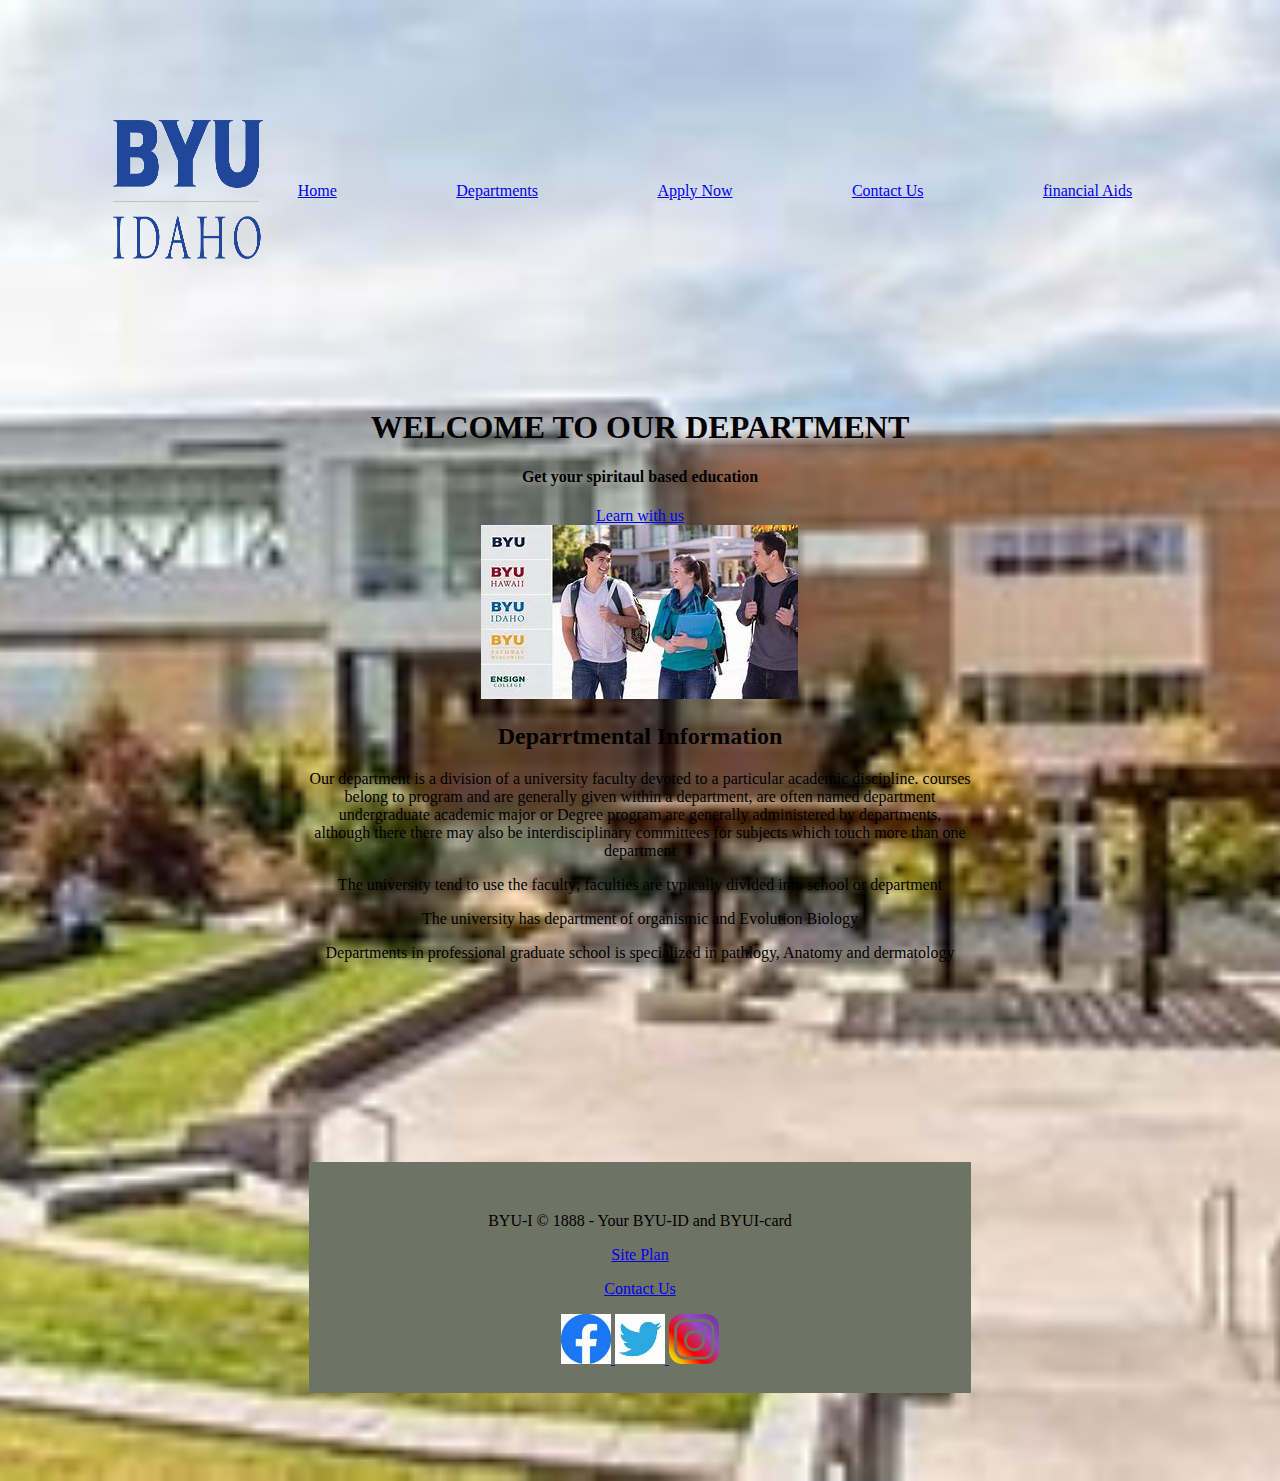
<file: index.html>
<!DOCTYPE html>
<html lang="en">
<head>
    <meta charset="UTF-8">
    <meta http-equiv="X-UA-Compatible" content="IE=edge">
    <meta name="viewport" content="width=device-width, initial-scale=1.0">
    <link type="text/css" rel="stylesheet" href="styles/wireframe.css">
    <title>Document</title>
</head>
<body>
    <header>
        <img class="logo" src="images/BYU-I_logo.png" alt="University Logo" width="200" height="200">
        <nav>
            <a href="personl_site_plan.html">Home</a>
            <a href="index.html">Departments</a>
            <a href="#">Apply Now</a>
            <a href="contactUs.html">Contact Us</a>
            <a href="grant_Aids.html"> financial Aids</a>
        </nav>   
    </header>
    
    <div id="BYU-I">
        <div id="BYU-I_STUDENT">
    </div>
        
        <section id="BYU-I-msg">
            <h1 class="home-title">WELCOME TO OUR DEPARTMENT</h1>
            <h4>Get your spiritaul based education</h4>
            <div class="button-box">
                <a class="Apply" href="measure.html">Learn with us </a>
            </div>
            <section class="BYU-I-card">
                <img class="icon" src="images/BYU-I_student_11.jpg" alt="BYU-I">
                <h2>Deparrtmental Information</h2>
                <p> Our department is a division of a university faculty devoted to a particular academic discipline.
                    courses belong to program and are generally given within a department, are often named department
                    undergraduate academic major or Degree program are generally administered by departments, although there
                    there may also be interdisciplinary committees for subjects which touch more than one department</p>
                <p>The university tend to use the faculty; faculties are typically divided into school or department </p>
                <p> The university has department of organismic and Evolution Biology</p>
                <p> Departments in professional graduate school is specialized in pathlogy, Anatomy and dermatology</p>
            </section>
    <footer>
        <div>
        <section>
        <section class="BYU-I-footer">
        <p>BYU-I © 1888 - Your BYU-ID and BYUI-card</p>
        <p><a href="site-plan-rafting.html">Site Plan</a></p>
        <p><a href="contactus.html">Contact Us</a></p>
        <div class="social">
            <a href="https://facebook.com" target="_blank">
                <img src="images/facebook.jpg" alt="fb icon" width="50" height="50">
            </a>
            <a href="https://twitter.com" target="_blank">
                <img src="images/twitter.jpg" alt="twitter icon" width="50" height="50">
            </a>
            <a href="https://instagram.com" target="_blank">
                <img src="images/instagram.png" alt="instagram icon" width="50" height="50">
            </a>
        </section>
        </div>
    </footer>
    
</body>
</html>
</file>
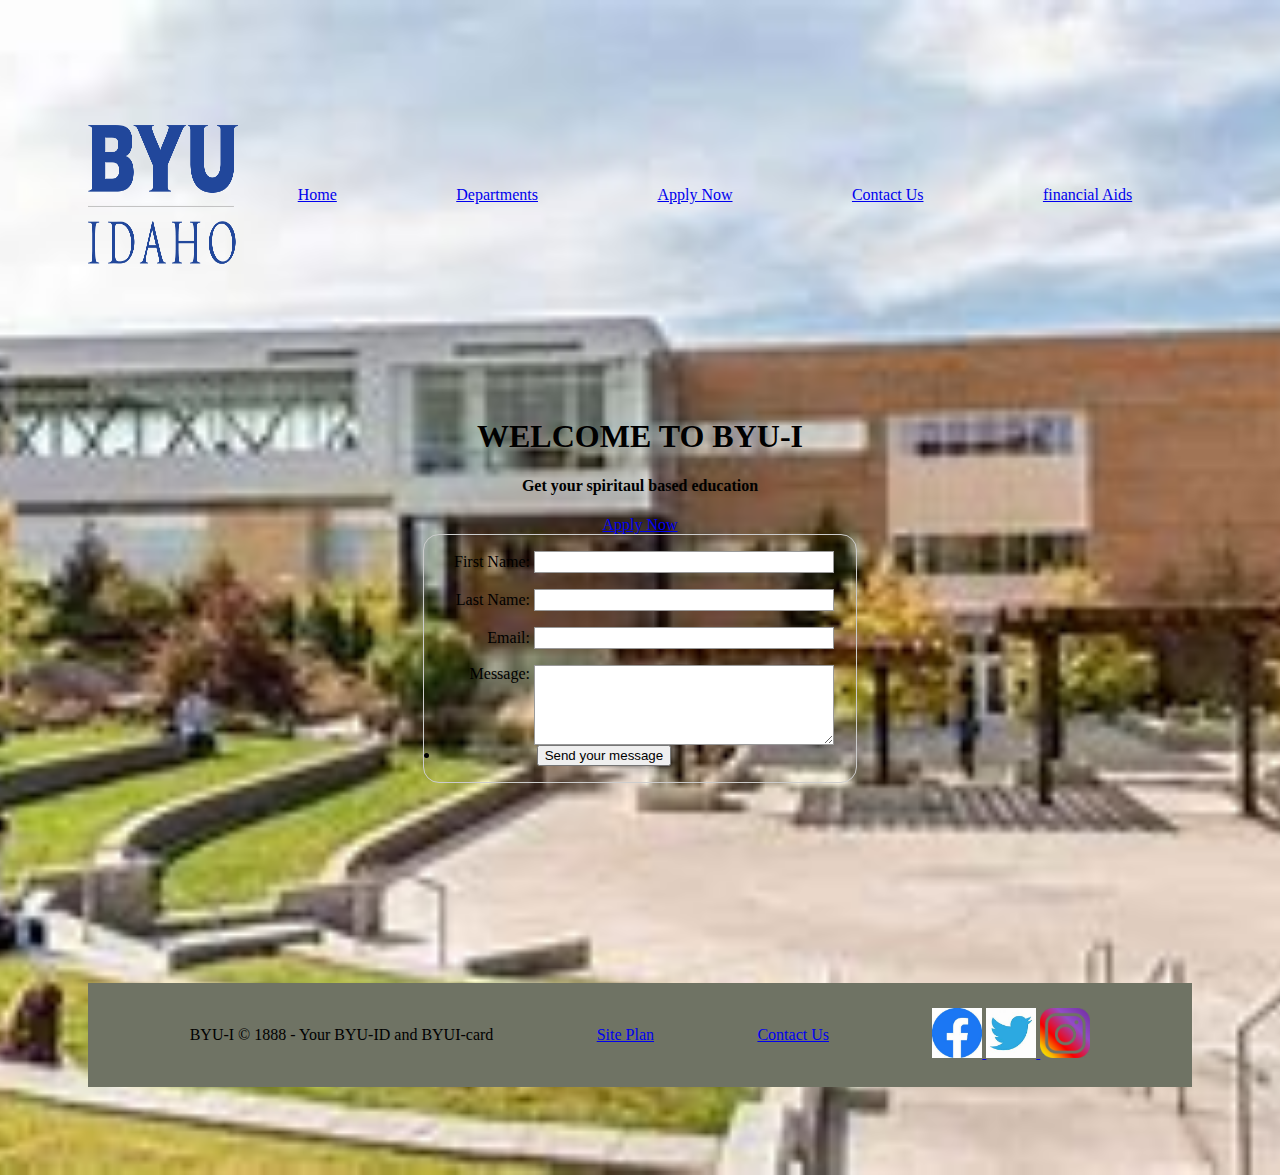
<file: contactUs.html>
<!DOCTYPE html>
<html lang="en">
<head>
    <meta charset="UTF-8">
    <meta http-equiv="X-UA-Compatible" content="IE=edge">
    <meta name="viewport" content="width=device-width, initial-scale=1.0">
    <link type="text/css" rel="stylesheet" href="styles/wireframe.css">
    <title>Document</title>
</head>
<body>
    <header>
        <a id="logo_link" href="index.html">
            <img class="logo" src="images/BYU-I_logo.png" alt="University Logo" width="200" height="200">
        </a>
        <nav>
            <a href="index.html">Home</a>
            <a href="personl_site_plan.html">Departments</a>
            <a href="#">Apply Now</a>
            <a href="contactUs.html">Contact Us</a>
            <a href="grant_Aids.html"> financial Aids</a>
        </nav>
    </header>
    <div id="BYU-I">
        <div id="BYU-I_STUDENT">
           
        </div>
        <section id="BYU-I-msg">
            <h1 class="home-title">WELCOME TO BYU-I</h1>
            <h4>Get your spiritaul based education</h4>
            <div class="button-box">
                <a class="Apply" href="measure.html">Apply Now</a>
            </div>
        </section>
      </div>
      <main >
        <form action="/my-handling-form-page" method="post">
            <ul>
              <li>
                <label for="name">First Name:</label>
                <input type="text" id="name" name="user_name" />
              </li>
              <li>
                <label for="name">Last Name:</label>
                <input type="text" id="name" name="user_name" />
              </li>
              <li>
                <label for="mail">Email:</label>
                <input type="email" id="mail" name="user_email" />
              </li>
              <li>
                <label for="msg">Message:</label>
                <textarea id="msg" name="user_message"></textarea>
              </li>
            </ul>
            <li class="button">
                <button type="submit">Send your message</button>
              </li>
            <div id="feedback"></div>
            <script>
                // get the feedback div element so we can do something with it.
                const feedbackElement = document.getElementById('feedback');
                // get the form so we can read what was entered in it.
                const formElement = document.forms[0];
                // add a 'listener' to wait for a submission of our form. When that happens run the code below.
                formElement.addEventListener('submit', function(e) {
                    // stop the form from doing the default action.
                    e.preventDefault();
                    // set the contents of our feedback element to a message letting the user know the form was submitted successfully. Notice that we pull the name that was entered in the form to personalize the message!
                    feedbackElement.innerHTML = 'Hello '+ formElement.user_name.value +'! Thank you for your message. We will get back with you as soon as possible!';
                    // make the feedback element visible.
                    feedbackElement.style.display = "block";
                    // add a class to move everything down so our message doesn't cover it.
                    document.body.classList.toggle('moveDown');
                });
            </script>
          </form>

      </main>
    <footer>
        <p>BYU-I © 1888 - Your BYU-ID and BYUI-card</p>
        <p><a href="site-plan-rafting.html">Site Plan</a></p>
        <p><a href="contactus.html">Contact Us</a></p>
        <div class="social">
            <a href="https://facebook.com" target="_blank">
                <img src="images/facebook.jpg" alt="fb icon" width="50" height="50">
            </a>
            <a href="https://twitter.com" target="_blank">
                <img src="images/twitter.jpg" alt="twitter icon" width="50" height="50">
            </a>
            <a href="https://instagram.com" target="_blank">
                <img src="images/instagram.png" alt="instagram icon" width="50" height="50">
            </a>
        </div>
    </footer>
</file>
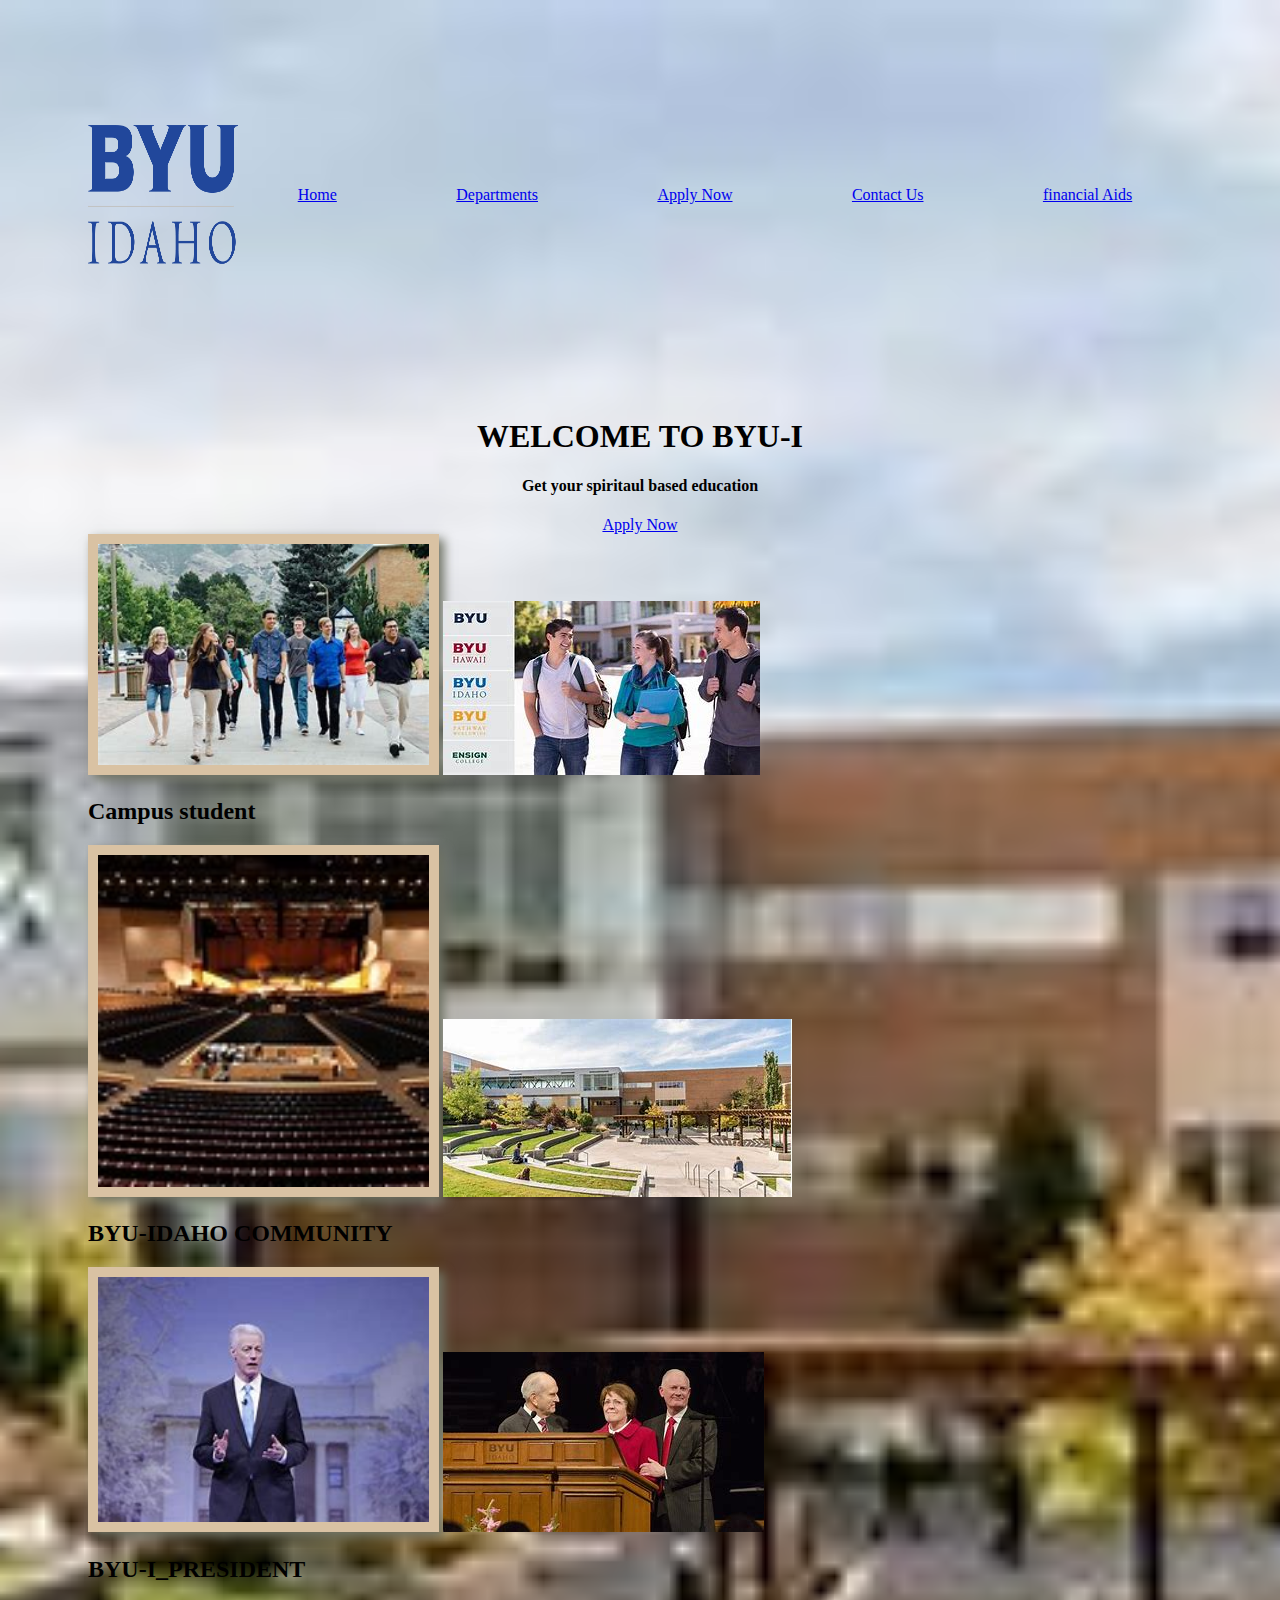
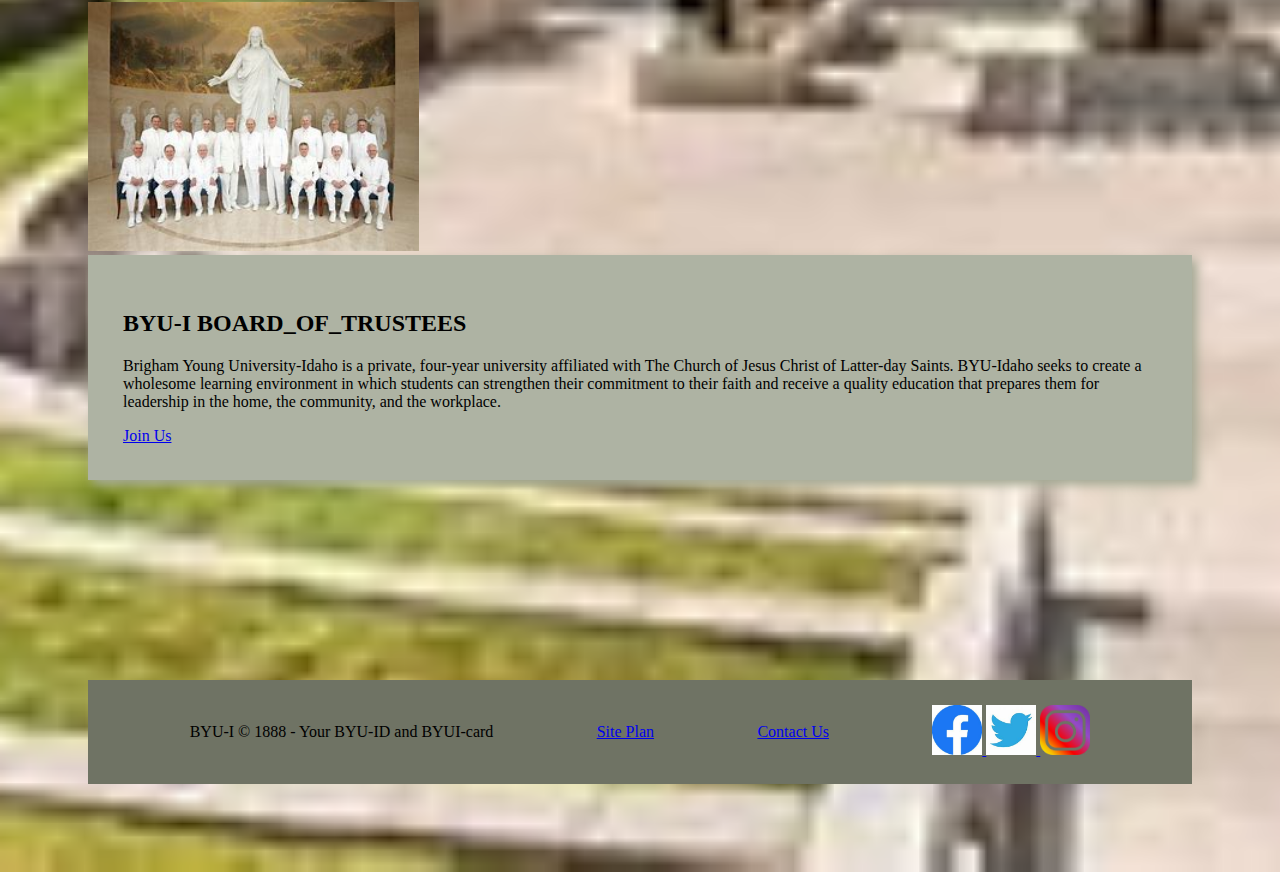
<file: personl_site_plan.html>
<!DOCTYPE html>
<html lang="en">
<head>
    <meta charset="UTF-8">
    <meta http-equiv="X-UA-Compatible" content="IE=edge">
    <meta name="viewport" content="width=device-width, initial-scale=1.0">
    <link type="text/css" rel="stylesheet" href="styles/wireframe.css">
    <title>Document</title>
</head>
<body>
    <header>
        <a id="logo_link" href="index.html">
            <img class="logo" src="images/BYU-I_logo.png" alt="University Logo" width="200" height="200">
        </a>
        <nav>
            <a href="personl_site_plan.html">Home</a>
            <a href="index.html">Departments</a>
            <a href="#">Apply Now</a>
            <a href="contactUs.html">Contact Us</a>
            <a href="grant_Aids.html"> financial Aids</a>
        </nav>
    </header>
    <div id="BYU-I">
        <div id="BYU-I_STUDENT">
           
        </div>
        <section id="BYU-I-msg">
            <h1 class="home-title">WELCOME TO BYU-I</h1>
            <h4>Get your spiritaul based education</h4>
            <div class="button-box">
                <a class="Apply" href="measure.html">Apply Now</a>
            </div>
        </section>
      </div>
      <main class="home-grid">
        <section class="BYU-I-card">
            <img class="card-img" src="images/BYU-I_STUDENT.jpg" alt=" BYU-I">
            <img class="icon" src="images/BYU-I_student_11.jpg" alt="BYU-I">
            <h2>Campus student</h2>
        </section>
        <section class="BYU-I-card">
            <img class="card-img" src="images/Hart_auditorrium.jpg" alt="Hart_auditorrium">
            <img class="icon" src="images/BYU-I_campus.jpg" alt="CAMPUS">
            <h2>BYU-IDAHO COMMUNITY</h2>
        </section>
        <section class="BYU-I-card">
            <img class="card-img" src="images/BYU-I_PRESIDENT2.jpg" alt="center_squire">
            <img class="icon" src="images/BYU-I_PRESIDENT.jpg" alt="President of the University">
            <h2>BYU-I_PRESIDENT</h2>
        </section>
        <div id="background"></div>
        <img class="BYU-I" src="images/BOARD_OF_TRUSTEES.jpg" alt="BOARD_OF_TRUSTEES">
        <section class="msg">
            <h2>BYU-I BOARD_OF_TRUSTEES</h2>
            <p>Brigham Young University-Idaho is a private, four-year university affiliated with The Church of Jesus Christ of Latter-day Saints. BYU-Idaho seeks to create a wholesome learning environment in which students can strengthen their commitment to their faith and receive a quality education that prepares them for leadership in the home, the community, and the workplace. </p>
            <a class='join' href="byui.html">Join Us</a>
        </section>
    </main>
    <footer>
        <p>BYU-I © 1888 - Your BYU-ID and BYUI-card</p>
        <p><a href="site-plan-rafting.html">Site Plan</a></p>
        <p><a href="contactus.html">Contact Us</a></p>
        <div class="social">
            <a href="https://facebook.com" target="_blank">
                <img src="images/facebook.jpg" alt="fb icon" width="50" height="50">
            </a>
            <a href="https://twitter.com" target="_blank">
                <img src="images/twitter.jpg" alt="twitter icon" width="50" height="50">
            </a>
            <a href="https://instagram.com" target="_blank">
                <img src="images/instagram.png" alt="instagram icon" width="50" height="50">
            </a>
        </div>
    </footer>
                 
      

    
</body>
</html>
</file>
<file: styles/wireframe.css>
body {
    background-image: url("../images/BYU-I_campus.jpg");
    background-repeat: no-repeat;
    background-position: center;
    margin: 100x;
    padding: 80px 80px;
    background-size:cover;
}
header {
    display: grid;
    grid-template-columns: 150px auto;
}

nav {
    display: flex;
    justify-content: space-around;
}
a {
    padding-top: 5px;
    justify-self: center;
    align-self: center;
}

#BYU-I{
    display: grid;
    grid-template-columns: 1fr 3fr 1fr;
    grid-column: 1/4;
    grid-row: 1/3;
}
h4 {
    color: white;
    text-align: center;
    color: black;
}
#BYU-I-msg{
    grid-column: 2/3;
    grid-row: 1/2;
    margin-top: 100px;
    text-align: center;
}

.card-img, .BYU-I {
    width: 30%;
}

footer {
    background-color: #6f7364;
    padding: 25px 50px;
    margin-top: 200px; 
    display: flex;
    justify-content: space-around;
    align-items: center;
}
.card-img {
    border: 10px solid #d9c2a3;
    transition: transform .5s;
    box-shadow: 5px 5px 10px #6f7364;
}
.card-img:hover {
    opacity: .6;
    transform: scale(1.1);
}
.msg {
    background-color: #aeb3a3;
    padding: 35px;
    grid-column: 6/10;
    grid-row: 6/7;
    box-shadow: 5px 5px 10px #a3a893;
}
.mountains {
    width: 100%;
    grid-column: 2/7;
    grid-row: 5/8;
    box-shadow: 5px 5px 10px #c7ccb7;
}
@media screen and (max-width: 900px) {
    #hero, .home-grid {
        display: block;
        height: auto;
    }
    nav, footer {
        flex-direction: column;
    }
    nav a {
        display: block;
        padding: 15px;
    }
    #hero {
        margin-top: 0;
    }
    #BYU-I-msg {
        margin-top: 0;
    }
    #BYU-I-msg h4 {
        display: none;
    }
    .home-title {
        font-size: 25px;
        color: #6f7364;
    }
    .BYU-I-card, .BYU-I-card, .BYU-I-card { 
        margin: 50px auto;
        width: 60%;
    }
    #background {
        display: none;
    }
    .BYU-I, .msg {
        width: 80%;
        display: block;
        margin: 0 auto;
    }
    footer {
        margin-top: 25px;
    }
}
.BYU-I- nav{
    display: flex;
    justify-content: space-around;
}
.BYU-I- nav{
    padding-top: 5px;
    justify-self: center;
    align-self: center;
}
.BYU-I-footer{
    margin-top: 25px;
}
form {
    /* Center the form on the page */
    margin: 0 auto;
    width: 400px;
    /* Form outline */
    padding: 1em;
    border: 1px solid #ccc;
    border-radius: 1em;
  }
  
  ul {
    list-style: none;
    padding: 0;
    margin: 0;
  }
  
  form li + li {
    margin-top: 1em;
  }
  
  label {
    
    display: inline-block;
    width: 90px;
    text-align: right;
  }
  
  input,
  textarea {
   
    font: 1em sans-serif;
  
    
    width: 300px;
    box-sizing: border-box;
  
    
    border: 1px solid #999;
  }
  
  input:focus,
  textarea:focus {
    
    border-color: #000;
  }
  
  textarea {
    
    vertical-align: top;
  
    
    height: 5em;
  }
  
  .button {
    
    padding-left: 90px; 
  }
  
  button {
    
    margin-left: 0.5em;
  }
  #feedback {
    background-color: antiquewhite;
    position: absolute;
    top: 0;
    left: 0;
    right: 0;
    padding: .5em;
    
    display: none;      
}
.moveDown {
    margin-top: 3em;
}
</file>
